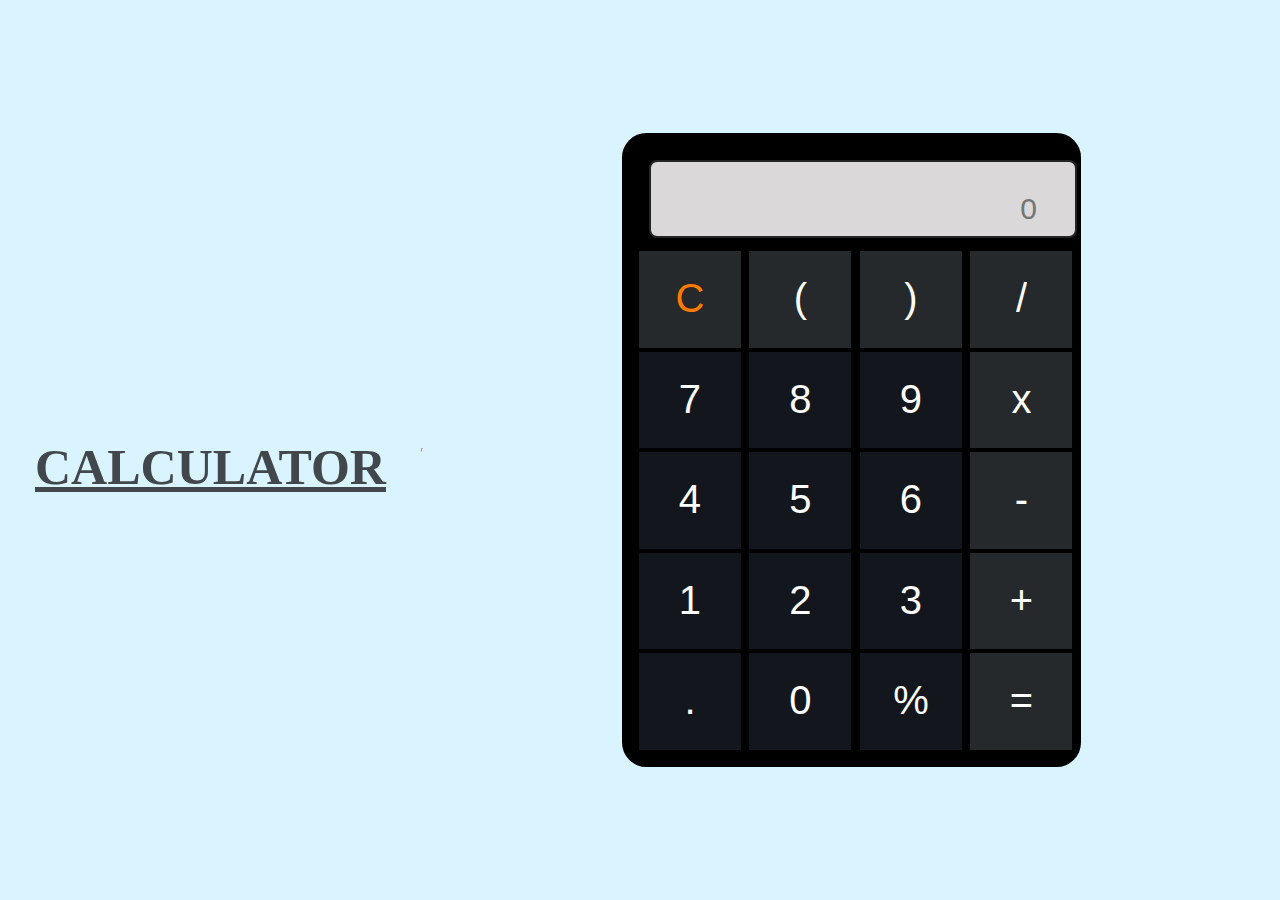
<file: Task 03/index.html>
<!DOCTYPE html>
<html lang="en">
    
<head>
    <meta charset="UTF-8">
    <meta http-equiv="X-UA-Compatible" content="IE=edge">
    <meta name="viewport" content="width=device-width, initial-scale=1.0">
    <title>Calculator</title>
    <link rel="stylesheet" type="text/css" href="style.css">
</head>
<body>
    <h1><u>CALCULATOR</u></h1>
    <br/> <br/><hr /> <br /> <br/> 

    <div id="container" class="container">
        <form name="calculator">
            <div class="wrapper">
                    <!-- Input Section -->
                <div class="InputArea">
                    <input id="inputBox" type="text" name="userInput" placeholder="0" disabled/>
                </div>
                <!-- Button Section -->
                <div class="buttons">

                    <div class="btnC btnr1">
                        <input id="ButtonC" type="button" value="C" />
                    </div>
                    <div class="btnMod btnr1">
                        <input id="Button(" type="button" value="(" />
                    </div>
                    <div class="btnSign btnr1">
                        <input id="Button)" type="button" value=")" />
                    </div>
                    <div class="btnD btnr1">
                        <input id="Button/" type="button" value="/" />
                    </div>
                    <div class="btn7 btnr2">
                        <input id="Button7" type="button" value="7" />
                    </div>
                    <div class="btn8 btnr2">
                        <input id="Button8" type="button" value="8" />
                    </div>
                    <div class="btn9 btnr2">
                        <input id="Button9" type="button" value="9" />
                    </div>
                    <div class="btnX btnr1">
                        <input id="Button*" type="button" value="x" />
                    </div>
                    <div class="btn4 btnr2">
                        <input id="Button4" type="button" value="4" />
                    </div>
                    <div class="btn5 btnr2">
                        <input id="Button5" type="button" value="5" />
                    </div>
                    <div class="btn6 btnr2">
                        <input id="Button6" type="button" value="6" />
                    </div>
                    <div class="btnM btnr1">
                        <input id="Button-" type="button" value="-" />
                    </div>
                    <div class="btn1 btnr2">
                        <input id="Button1" type="button" value="1" />
                    </div>
                    <div class="btn2 btnr2">
                        <input id="Button2" type="button" value="2" />
                    </div>
                    <div class="btn3 btnr2">
                        <input id="Button3" type="button" value="3" />
                    </div>
                    <div class="btnAdd btnr1">
                        <input id="Button+" type="button" value="+" />
                    </div>
                    <div class="btnDecimal btnr2">
                        <input id="Button." type="button" value="." />
                    </div>
                    <div class="btn0 btnr2">
                        <input id="Button0" type="button" value="0" />
                    </div>
                    <div class="btnBack btnr2">
                        <input id="Button%" type="button" value="%" />
                    </div>
                    <div class="btnEq btnr1">
                        <input id="Button=" type="button" value="=" />
                    </div>
                </div>
            </div>
        </form>
        <br/>
        <br/>
        <br/>
    </div>
    <script type="text/javascript" src="script.js"></script>
    
    
</body>

</html>
</file>
<file: Task 03/style.css>
* {
    padding: 0;
    margin: 0;
  }
  
  html{
      background-color: #d9f4ff;
  }
  
  hr {
      height: 2px;
      background-color: aqua;
  }
  
  h1{
      text-align: center;
      color: #42474b;
      height: 25px;
      font-size: 50px;
      padding: 35px;
  }
  
  .wrapper {
    display: grid;
    height: 600px;
    grid-template-rows: 100px 1fr;
    grid-template-columns: 1fr;
    grid-gap: 1px;
    
  }
  
  .buttons {
    display: grid;
    grid-template-rows: repeat(5, 1fr);
    grid-template-columns: repeat(4, 1fr);
    grid-gap: 4px;

  }
  
  .container {
    width: 425px;
    height: 600px;
    border: 2px solid black;
    border-radius: 10px;
    background-color: #000000;
    margin: 0 auto;
    padding: auto;
    box-shadow: 0px 0px 0px 15px rgba(0, 0, 0, 2);
  }
  
  .inputArea {
    background-color: #5b6d7c;
    grid-column: 1/2;
    display: block;
  }
  
  input[type="text"] {
    box-sizing: border-box;
    margin-top: 10px;
    margin-left: 10px;
    padding-top: 30px;
    padding-right: 38px;
    padding-bottom: 10px;
    font-size: 30px;
    background-color: rgb(218, 216, 216);
    text-align: right;
    border: 2px solid rgb(37, 37, 37);
    border-radius: 8px;
  }
/*   
  input[type=button]:hover {
    background-color: #8c8c8c;
  } */

  input[type="text"]:disabled {
    color:#000000;
  }
  
  .btnr1 {
    background: #25292c;
    text-align: center;
    width: 102px;
  }
  
  .btnr2 {
    background: #13171d;
    text-align: center;
    width: 102px;
  }
  
  .btnr1 > input {
    background: transparent;
    border: none;
    justify-content: center;
    align-self: end;
    color: white;
    font-size: 2.5em;
    margin-top: 25px;
  }
  
  .btnr2 > input {
    background: transparent;
    border: none;
    justify-content: center;
    align-self: end;
    color: white;
    font-size: 2.5em;
    margin-top: 25px;
  }
  
  .btnC > input {
    color: #ff7a00 !important;
  }

  body{
    width: 100%;
    height: 100vh;
    background-size: cover;
    display: flex;
    justify-content: center;
    align-items: center;
    font-size: 1rem;
  }
</file>
